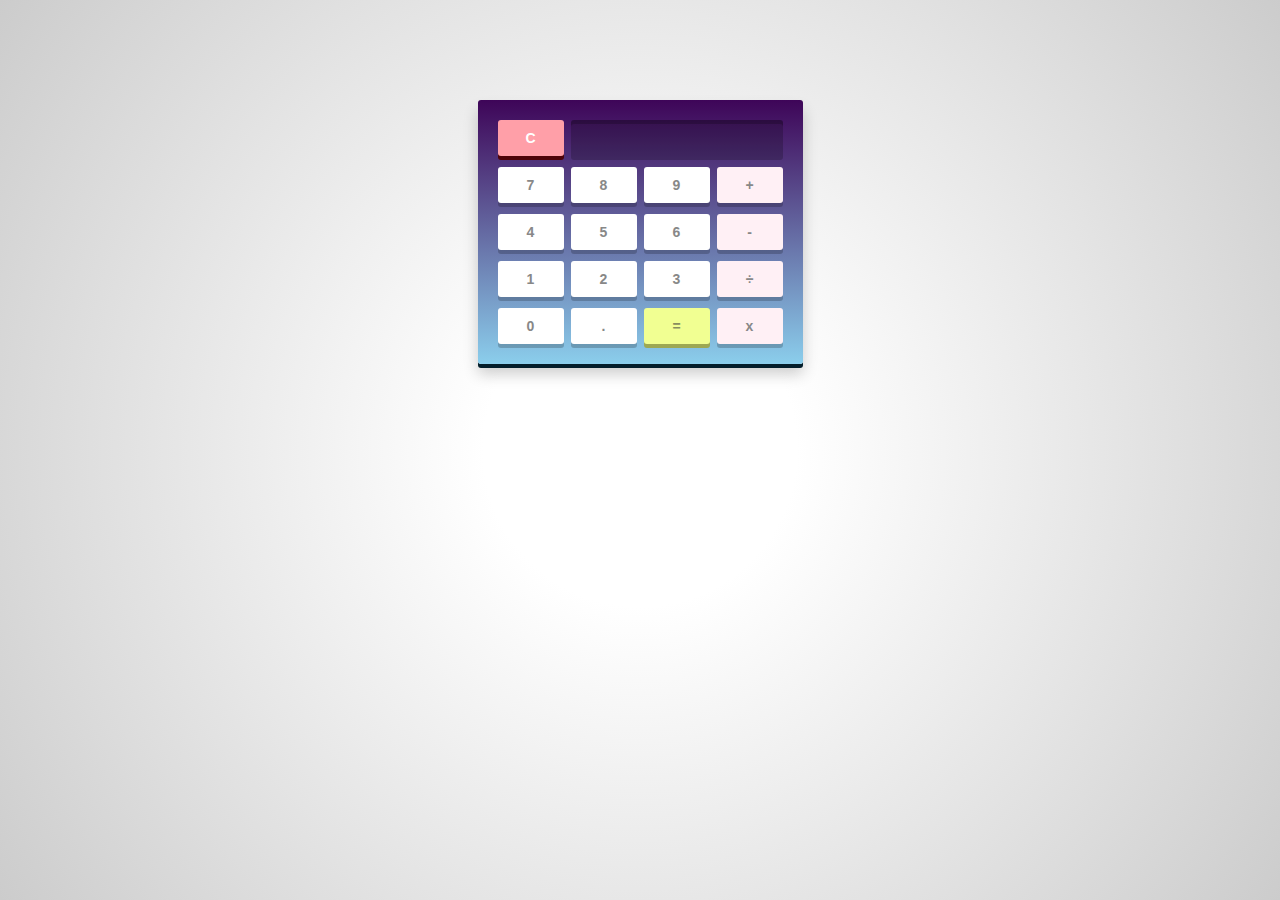
<file: index.html>
<head>
    <meta name="google-site-verification" content="QbIxbZXqfzvRau-zUNMmPKbuGusvttf9zR7Qzg8nVuA" />
    <link rel="stylesheet" href="style.css">
</head>
<html>
<body>
    
    <div id="calculator">
        <!-- Screen and clear key -->
        <div class="top">
            <span class="clear">C</span>
            <div class="screen"></div>
        </div>
        
        <div class="keys">
            <!-- operators and other keys -->
            <span>7</span>
            <span>8</span>
            <span>9</span>
            <span class="operator">+</span>
            <span>4</span>
            <span>5</span>
            <span>6</span>
            <span class="operator">-</span>
            <span>1</span>
            <span>2</span>
            <span>3</span>
            <span class="operator">÷</span>
            <span>0</span>
            <span>.</span>
            <span class="eval">=</span>
            <span class="operator">x</span>
        </div>
    </div>
    <script src="script.js"></script>
</body>

</html>
</file>
<file: style.css>
* {
	margin: 0;
	padding: 0;
	box-sizing: border-box;
	
	/* Better text styling */
	font: bold 14px Arial, sans-serif;
}

/* Finally adding some IE9 fallbacks for gradients to finish things up */

/* A nice BG gradient */
html {
	height: 100%;
	background: white;
	background: radial-gradient(circle, #fff 20%, #ccc);
	background-size: cover;
}

/* Using box shadows to create 3D effects */
#calculator {
	width: 325px;
	height: auto;
	
	margin: 100px auto;
	padding: 20px 20px 9px;
	
	background: #9dd2ea;
	background: linear-gradient(#3e0558, #8bceec);
	border-radius: 3px;
	box-shadow: 0px 4px #031e2b, 0px 10px 15px rgba(0, 0, 0, 0.2);
}

/* Top portion */
.top span.clear {
	float: left;
}

/* Inset shadow on the screen to create indent */
.top .screen {
	height: 40px;
	width: 212px;
	
	float: right;
	
	padding: 0 10px;
	
	background: rgba(0, 0, 0, 0.2);
	border-radius: 3px;
	box-shadow: inset 0px 4px rgba(0, 0, 0, 0.2);
	
	/* Typography */
	font-size: 17px;
	line-height: 40px;
	color: white;
	text-shadow: 1px 1px 2px rgba(0, 0, 0, 0.2);
	text-align: right;
	letter-spacing: 1px;
}

/* Clear floats */
.keys, .top {overflow: hidden;}

/* Applying same to the keys */
.keys span, .top span.clear {
	float: left;
	position: relative;
	top: 0;
	
	cursor: pointer;
	
	width: 66px;
	height: 36px;
	
	background: white;
	border-radius: 3px;
	box-shadow: 0px 4px rgba(0, 0, 0, 0.2);
	
	margin: 0 7px 11px 0;
	
	color: #888;
	line-height: 36px;
	text-align: center;
	
	/* prevent selection of text inside keys */
	user-select: none;
	
	/* Smoothing out hover and active states using css3 transitions */
	transition: all 0.2s ease;
}

/* Remove right margins from operator keys */
/* style different type of keys (operators/evaluate/clear) differently */
.keys span.operator {
	background: #FFF0F5;
	margin-right: 0;
}

.keys span.eval {
	background: #f1ff92;
	box-shadow: 0px 4px #9da853;
	color: #888e5f;
}

.top span.clear {
	background: #ff9fa8;
	box-shadow: 0px 4px #4e0309;
	color: white;
}

/* Some hover effects */
.keys span:hover {
	background: #0a0230;
	box-shadow: 0px 4px #110449;
	color: white;
}

.keys span.eval:hover {
	background: #abb850;
	box-shadow: 0px 4px #717a33;
	color: #ffffff;
}

.top span.clear:hover {
	background: #f68991;
	box-shadow: 0px 4px #d3545d;
	color: white;
}

/* Simulating "pressed" effect on active state of the keys by removing the box-shadow and moving the keys down a bit */
.keys span:active {
	box-shadow: 0px 0px #6b54d3;
	top: 4px;
}

.keys span.eval:active {
	box-shadow: 0px 0px #717a33;
	top: 4px;
}

.top span.clear:active {
	top: 4px;
	box-shadow: 0px 0px #d3545d;
}
</file>
